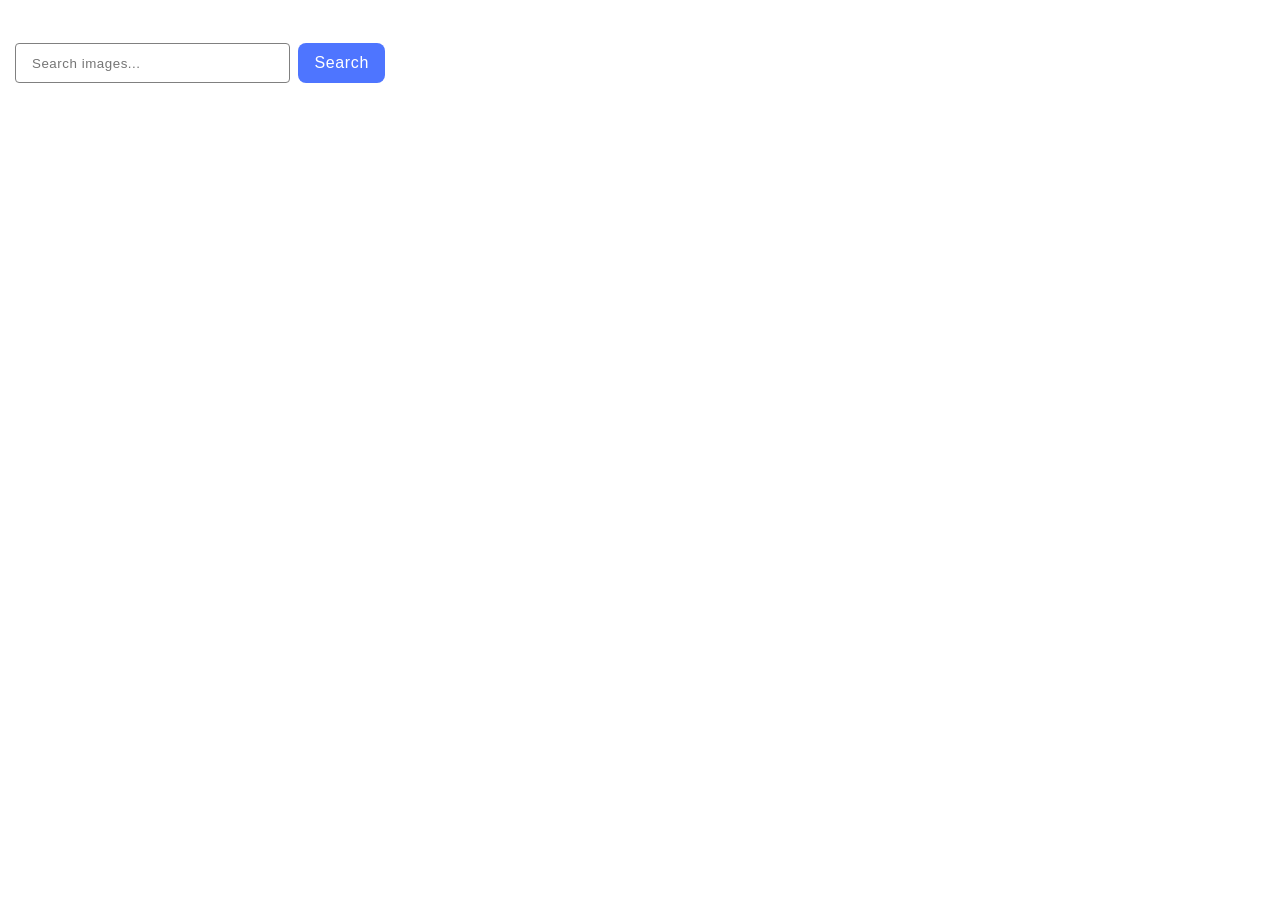
<file: src/index.html>
<!DOCTYPE html>
<html lang="en">
  <head>
    <meta charset="UTF-8"/>
    <link rel="icon" type="image/svg+xml" href="./img/logo.ico"/>
    <meta name="viewport" content="width=device-width, initial-scale=1.0"/>
    <title>Homework 11</title>
    <link rel="stylesheet" href="./css/styles.css"/>
    <script type="module" src="./main.js"></script>
  </head>
  <body>
    <main>
      <form class="form search-form">
        <label>
          <input type="text" name="search-text" placeholder="Search images..." required>
        </label>
        <button type="submit">Search</button>
      </form>
      <span class="loader hide">Loading</span>
      <ul class="gallery"></ul>
    </main>
  </body>
</html>
</file>
<file: src/css/styles.css>
/**
  |============================
  | include css partials with
  | default @import url()
  |============================
*/
@import url('https://fonts.googleapis.com/css2?family=Montserrat:ital,wght@0,100..900;1,100..900&display=swap');

/* Common styles */
@import url('./reset.css');
@import url('./base.css');
@import url('./container.css');
@import url('./animations.css');

/* Sections style */
@import url('./header.css');
@import url('./form.css');
@import url('./search-form.css');
@import url('./iziToast.css');
@import url('./loader.css');
@import url('./gallery.css');
</file>
